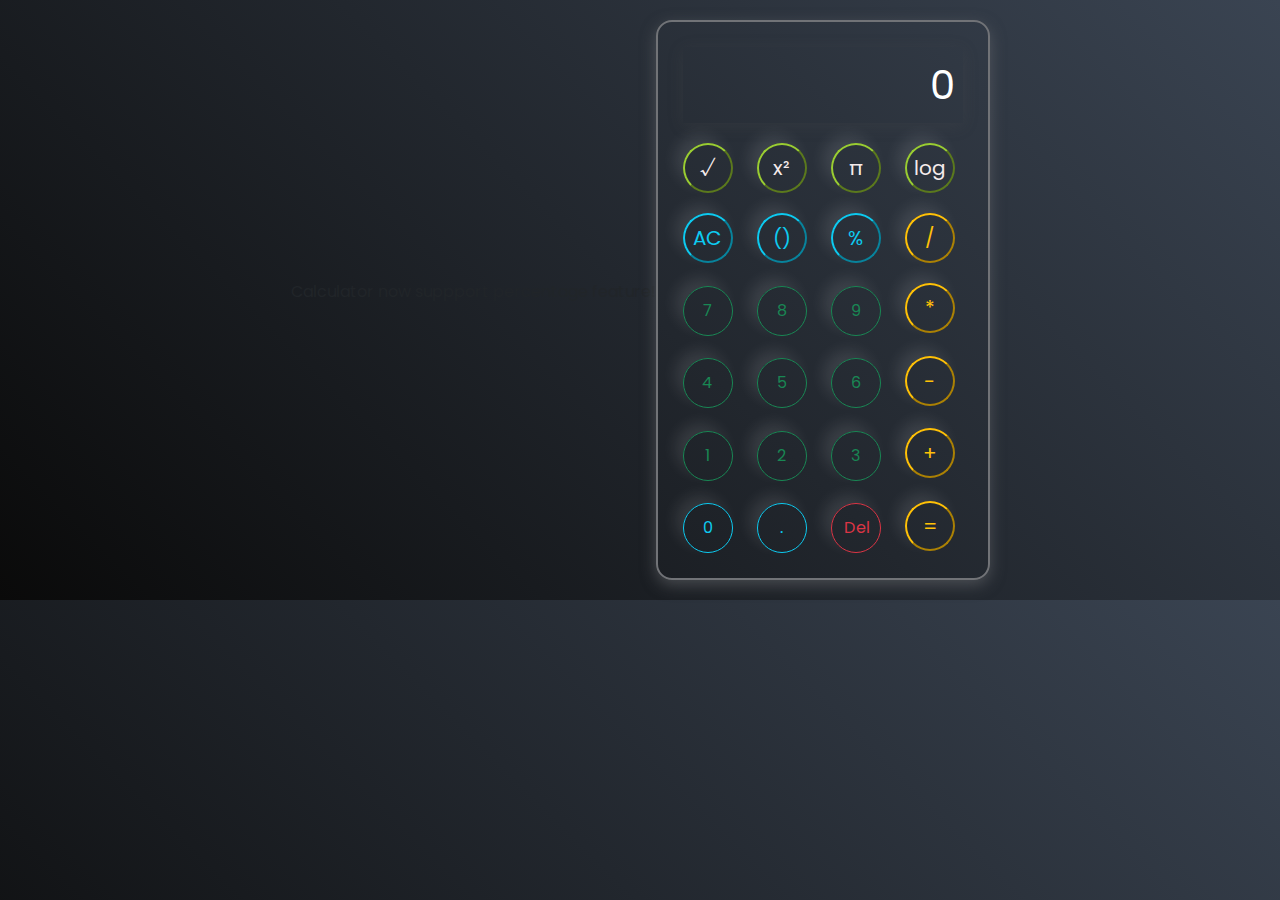
<file: index.html>
<!DOCTYPE html>
<html lang="en">
<head>
    <meta charset="UTF-8">
    <meta name="viewport" content="width=device-width, initial-scale=1.0">
    <title>Calculator</title>
    <link rel="stylesheet" href="css/bootstrap.css">
    <link rel="stylesheet" href="css/style.css">
</head>
<body>
<p>Calculator now suppport percentage feature!</p>
    <div class="calculator">
        <input type="text" id="inputbox" placeholder="0">
        <div>
            <button class="head-btn">√</button>
            <button class="head-btn">x²</button>
            <button class="head-btn">π</button>
            <button class="head-btn">log</button>
        </div>
        <div>
            <button class=" special btn-outline-info rounded-circle">AC</button>
            <button class=" special btn-outline-info rounded-circle">()</button>
            <button class="special btn-outline-info rounded-circle">%</button>
            <button class="btn-1 btn-outline-warning rounded-circle">/</button>
        </div>
        <div>
         <button class="btn btn-outline-success rounded-circle">7</button>
         <button class="btn btn-outline-success rounded-circle">8</button>
         <button class="btn btn-outline-success rounded-circle">9</button>
         <button class="btn-1 btn-outline-warning rounded-circle">*</button>
        </div>
        <div>
            <button class="btn btn-outline-success rounded-circle">4</button>
            <button class="btn btn-outline-success rounded-circle">5</button>
            <button class="btn btn-outline-success rounded-circle">6</button>
            <button class="btn-1 btn-outline-warning rounded-circle">-</button>
        </div>
        <div>
            <button class="btn btn-outline-success rounded-circle">1</button>
            <button class="btn btn-outline-success rounded-circle">2</button>
            <button class="btn btn-outline-success rounded-circle">3</button>
            <button class="btn-1 btn-outline-warning rounded-circle">+</button>
        </div>
        <div>
            <button class="btn btn-outline-info rounded-circle">0</button>
            <button class="btn btn-outline-info rounded-circle">.</button>
            <button type="button" class="btn btn-outline-danger rounded-circle">Del</button>
            <button class="btn-1 btn-outline-warning rounded-circle">=</button>
        </div>
    </div>
    <script src="js/calculator.js"></script>
</body>
</html>
</file>
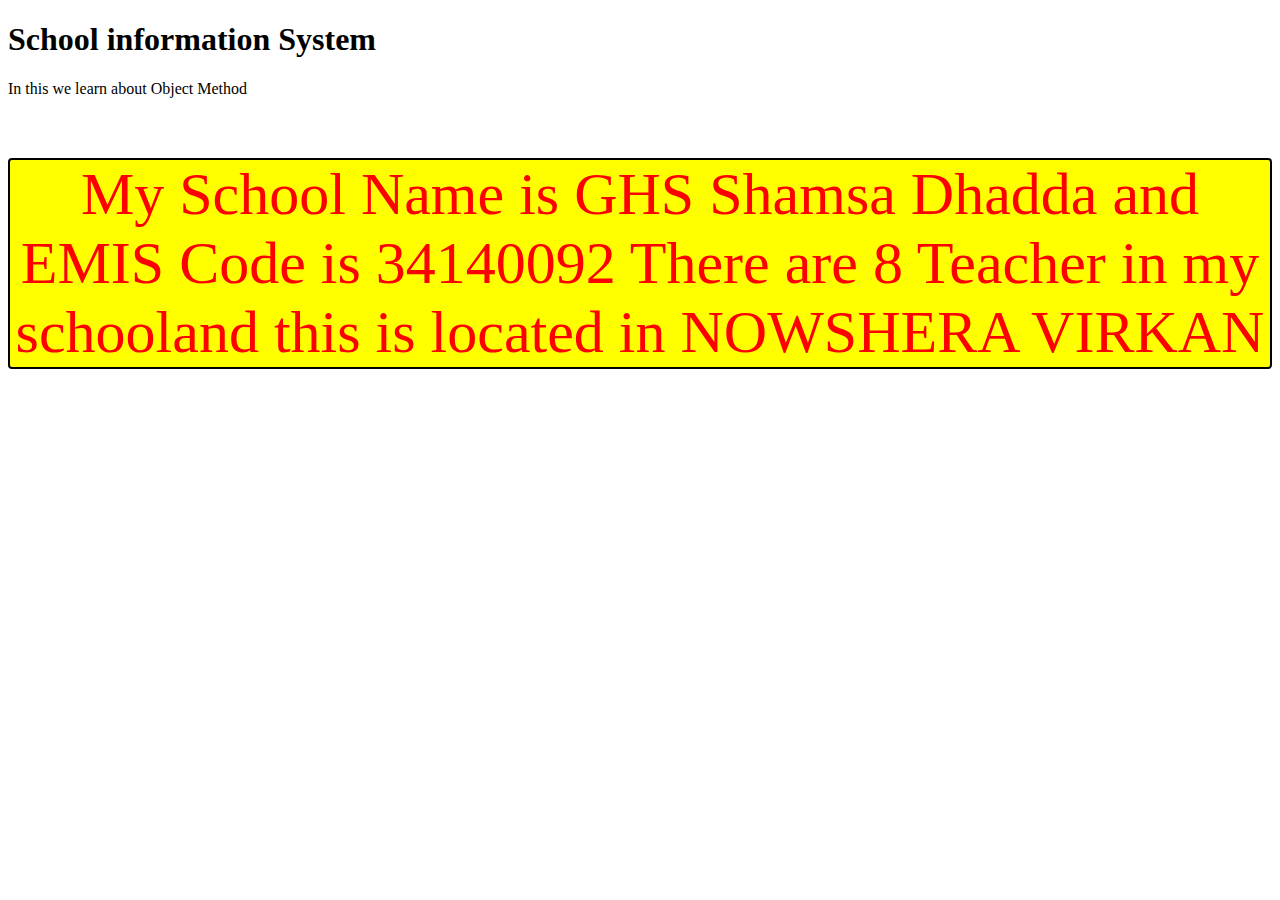
<file: this.html>
<!DOCTYPE html>
<html lang="en">
<head>
    <meta charset="UTF-8">
    <meta name="viewport" content="width=device-width, initial-scale=1.0">
    <title>object method</title>
</head>
<body>
    <h1>School information System</h1>
    <p>In this we learn about Object Method</p>
    <p id="sch">A function in an Object is called Method.</p>
    <script>
        eval("alert(' how are you')");
        const sch={
            schName:"GHS",
            emis:"34140092",
            addr:"Shamsa Dhadda",
            tehsil:"",
            set teh(t){                        //here i set the value using setter. bcz getter nd setter for better  data quality
                this.tehsil=t.toUpperCase();
            },
            fullName:function(){
               const sir = teacher();
                return "My School Name is " + this.schName + " " + this.addr  + " and EMIS Code is " + this.emis+ " "+ sir + "and this is located in "+this.tehsil;
            }

        };
        sch.teh="Nowshera virkan";
        function teacher(){
            return "There are 8 Teacher in my school";
        };
        const myArr=Object.values(sch);
        //console.log(myArr);
        // let txt="";
        // for(let x in sch){
        //     txt+=sch[x] +" ";
        // };
        //document.getElementById("sch").innerHTML=txt; it get only text not function
        
        document.getElementById("sch").innerHTML=sch.fullName();
        document.getElementById("sch").style.color="red";
        document.getElementById("sch").style.background="yellow";
        document.getElementById("sch").style.textAlign="center";
        document.getElementById("sch").style.fontSize="60px";
        document.getElementById("sch").style.border="2px solid black";
        document.getElementById("sch").style.borderRadius="4px";
        document.getElementById("sch").style.backgroundClip="content-box";
        

    </script>
</body>
</html>
</file>
<file: css/style.css>
@import url('https://fonts.googleapis.com/css2?family=Poppins:wght@500&display=swap');
*{
    margin: 0;
    padding: 0;
    box-sizing: border-box;
    font-family: 'poppins', sans-serif;
}
body{
    display: flex;
    justify-content: center;
    align-items: center;
    background: linear-gradient(45deg, #0a0a0a,#3a4452);
    padding: 20px;
    overflow: hidden;
}
.calculator{
   border: 2px solid #717377;
   padding: 15px;
   border-radius: 16px;
   background: transparent;
   box-shadow: 0px 5px 15px rgba(113, 115, 119, 0.5);

}
input{
    color:rgb(238, 230, 230);
    width: 280px;
    border: none;
    padding: 8px;
    margin: 10px;
    background: transparent;
    box-shadow: 0px 3px 15px rgba(84,84,84, 0.2);
    font-size: 40px;
    text-align: right;
    cursor: pointer;
}
input::placeholder{
    color: #ffffff;
}

button{
    width: 50px;
    height: 50px;
    margin: 10px;
    background: transparent;
    /* border-radius: 50%; */
    font-size: 20px;
    color: #ffffff;
    box-shadow: -8px -8px 15px rgba(255, 255, 255, 0.1);
}
.head-btn{
    border-radius: 50%;
    border-color: yellowgreen;
    color: rgb(245, 235, 235);
}
.head-btn:hover{
    background-color: rgb(23, 175, 196);
}
/* .btn-1:hover{
    background-color: goldenrod;
    border-radius: 50%;
}
.special{
    background: gray;
} */
</file>
